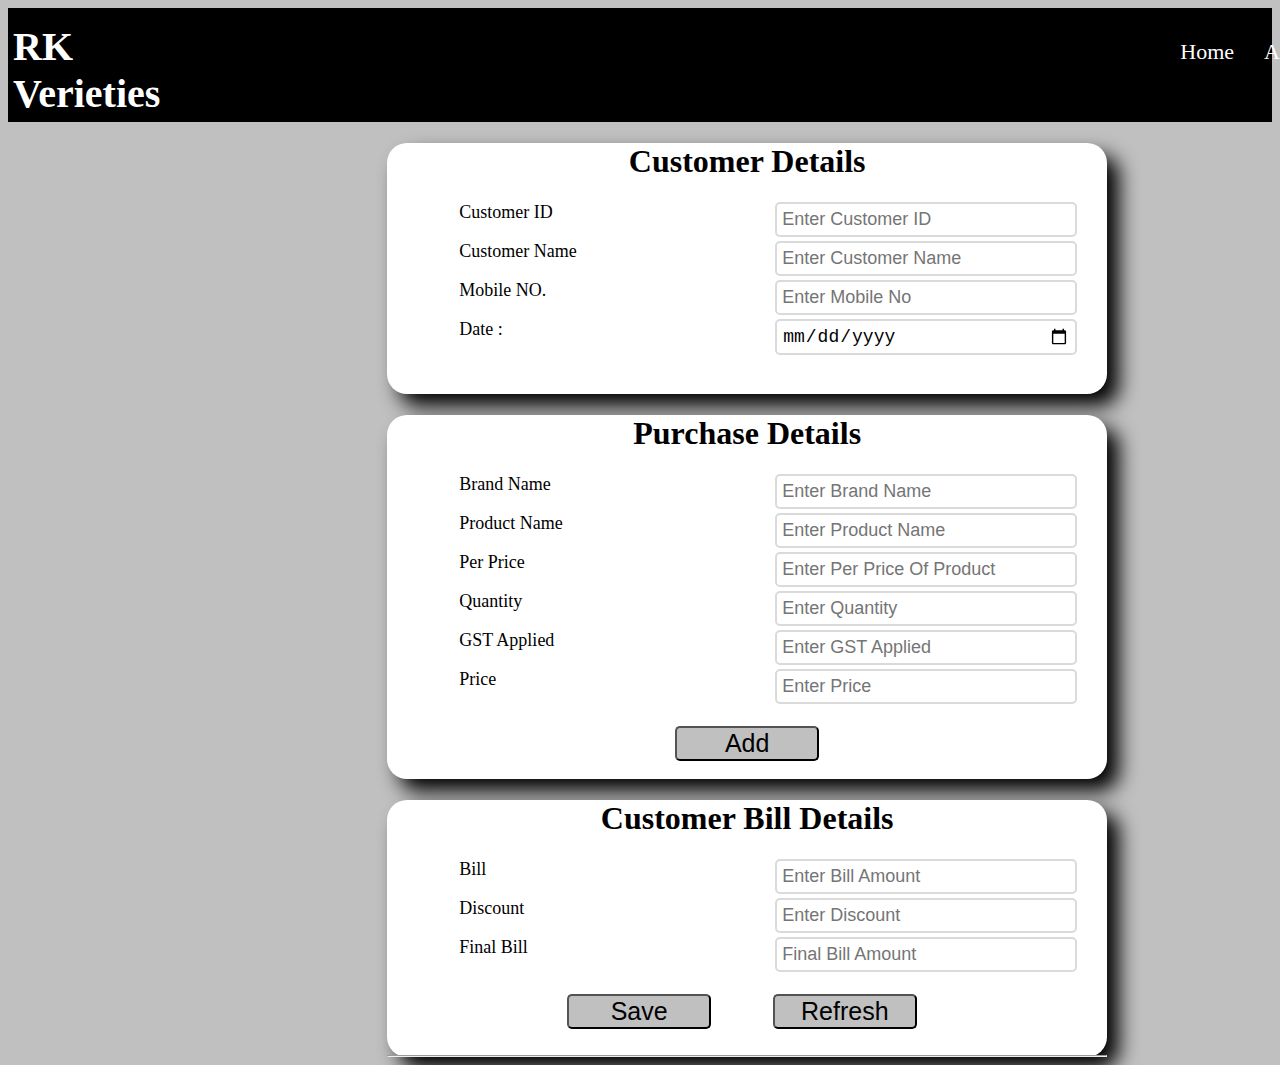
<file: Customer Details/index.html>
<!DOCTYPE html>
<html lang="en">
<head>
    <meta charset="UTF-8">
    <meta http-equiv="X-UA-Compatible" content="IE=edge">
    <meta name="viewport" content="width=device-width, initial-scale=1.0">
    <link rel="stylesheet" href="./css/style.css">
    <title>RK Verieties</title>
</head>
<body>
    <section id="Customer">
            <div class="Navbar">
                <div>
                    <h1>RK Verieties</h1>
                </div>
                 <nav>
                     <ul>
                         <li><a href="#home">Home</a></li>
                         <li><a href="#about">About</a></li>
                         <li><a href="#services">Services</a></li>
                         <li><a href="#contactus">Contact Us</a></li>
                    </ul>
                 </nav>
            </div>


            <div main-form>
                
                <form action="">
                    
                     <div class="form-flex">

                        <div class="main">
                            <h1>Customer Details</h1>
                        </div>

                        <label for="cid" class="lbl">Customer ID </label>
                        <input type="text" class="input" placeholder="Enter Customer ID">
                        <br><br>
                        <label for="cname" class="lbl">Customer Name </label>
                        <input type="text" class="input" placeholder="Enter Customer Name">
                        <br><br>
                        <label for="cmob" class="lbl">Mobile NO. </label>
                        <input type="text" class="input" placeholder="Enter Mobile No">
                        <br><br>
                        <label for="cdate" class="lbl">Date : </label>
                        <input type="date" class="input">
                        <br><br><br><br>
                    
                     </div>
                    

                    <div class="form-flex">

                        <div class="main">
                            <h1>Purchase Details</h1>
                        </div>

                        <div>
                            <label for="bname" class="lbl">Brand Name  </label>
                            <input type="text" class="input" placeholder="Enter Brand Name">
                            <br><br>
                            <label for="pname" class="lbl">Product Name  </label>
                            <input type="text" class="input" placeholder="Enter Product Name">
                            <br><br>
                            <label for="pprice" class="lbl">Per Price  </label>
                            <input type="text" class="input" placeholder="Enter Per Price Of Product">
                            <br><br>
                            <label for="qty" class="lbl">Quantity  </label>
                            <input type="text" class="input" placeholder="Enter Quantity">
                            <br><br>
                            <label for="gst" class="lbl">GST Applied  </label>
                            <input type="text" class="input" placeholder="Enter GST Applied">
                            <br><br>
                            <label for="pri" class="lbl">Price  </label>
                            <input type="text" class="input" placeholder="Enter Price">
                            <br><br><br>
                            <input type="button" value="Add" class="btn">
                            <br><br>
                        </div>
                    </div>
                

                        <div class="form-flex">

                            <div>
                                <div class="main">
                                    <h1>Customer Bill Details</h1>
                                </div>
                                <div>
                                    <label for="bill" class="lbl">Bill  </label>
                                    <input type="text" class="input" placeholder="Enter Bill Amount">
                                    <br><br>
                                    <label for="dis" class="lbl">Discount  </label>
                                    <input type="text" class="input" placeholder="Enter Discount ">
                                    <br><br>
                                    <label for="fbill" class="lbl">Final Bill  </label>
                                    <input type="text" class="input" placeholder="Final Bill Amount">
                                    <br><br><br>
                                    <input type="button" value="Save" class="btn-l">
                                    <input type="button" value="Refresh" class="btn-s">
                                    <br><br>
                                    <hr>
                                </div>
                           </div>
                        </div>
                </form>
            </div>
    </section>
</body>
</html>
</file>
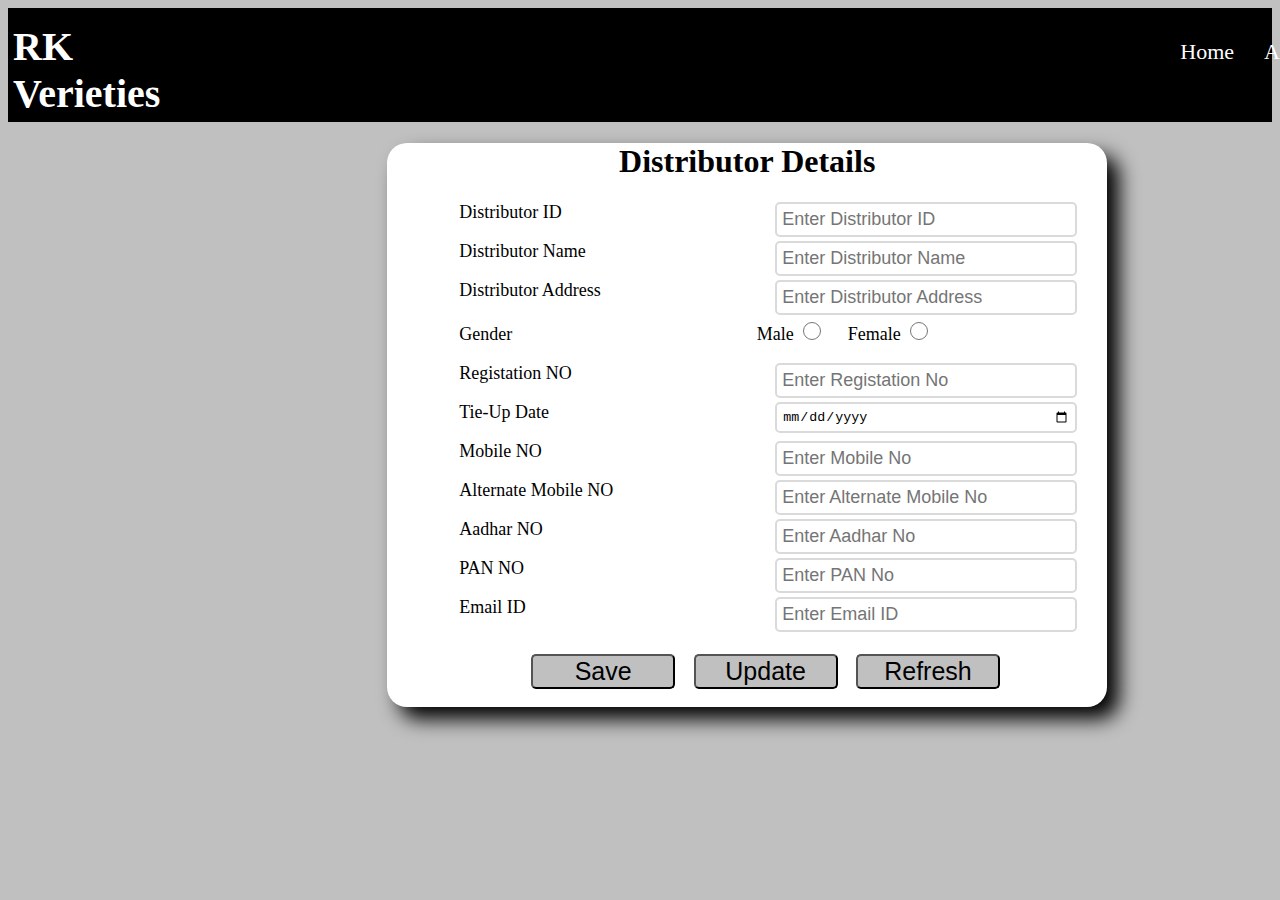
<file: Distributor Details/index.html>
<!DOCTYPE html>
<html lang="en">
<head>
    <meta charset="UTF-8">
    <meta http-equiv="X-UA-Compatible" content="IE=edge">
    <meta name="viewport" content="width=device-width, initial-scale=1.0">
    <link rel="stylesheet" href="./css/style.css">
    <title>RK Verieties</title>
</head>
<body>
    <section id="Distributor">
            <div class="Navbar">
                <div>
                    <h1>RK Verieties</h1>
                </div>
                 <nav>
                     <ul>
                         <li><a href="#home">Home</a></li>
                         <li><a href="#about">About</a></li>
                         <li><a href="#services">Services</a></li>
                         <li><a href="#contactus">Contact Us</a></li>
                    </ul>
                 </nav>
            </div>


            <div main-form>
                
                <form action="">
                    
                     <div class="form-flex">

                        <div class="main">
                            <h1>Distributor Details</h1>
                        </div>

                        <div>
                            <label for="did" class="lbl">Distributor ID  </label>
                            <input type="text" class="input" placeholder="Enter Distributor ID">
                            <br><br>
                            <label for="dname" class="lbl">Distributor Name  </label>
                            <input type="text" class="input" placeholder="Enter Distributor Name">
                            <br><br>
                            <label for="daname" class="lbl">Distributor Address  </label>
                            <input type="text" class="input" placeholder="Enter Distributor Address ">
                            <br><br>
                            <label for="gender" class="lbl">Gender  </label>
                            <label for="male" class="lbl-r">Male</label>
                            <input type="radio" class="btn-r">
                            <label for="female" class="lbl-rr">Female</label>
                            <input type="radio" class="btn-r">
                            <br><br>
                            <label for="drag" class="lbl">Registation NO  </label>
                            <input type="text" class="input" placeholder="Enter Registation No">
                            <br><br>
                            <label for="tdate" class="lbl">Tie-Up Date  </label>
                            <input type="date" class="input-date">
                            <br><br>
                            <label for="dmob" class="lbl">Mobile NO </label>
                            <input type="text" class="input" placeholder="Enter Mobile No">
                            <br><br>
                            <label for="damob" class="lbl">Alternate Mobile NO </label>
                            <input type="text" class="input" placeholder="Enter Alternate Mobile No">
                            <br><br>
                            <label for="aadhar" class="lbl">Aadhar NO </label>
                            <input type="text" class="input" placeholder="Enter Aadhar No">
                            <br><br>
                            <label for="pan" class="lbl">PAN NO </label>
                            <input type="text" class="input" placeholder="Enter PAN No">
                            <br><br>
                            <label for="email" class="lbl">Email ID </label>
                            <input type="text" class="input" placeholder="Enter Email ID">
                            <br><br><br>
                            <input type="button" value="Save" class="btn-l">
                            <input type="button" value="Update" class="btn">
                            <input type="button" value="Refresh" class="btn-s">
                            <br><br>
                        </div>
                    </div> 
                       
                </form>
            </div>
    </section>
</body>
</html>
</file>
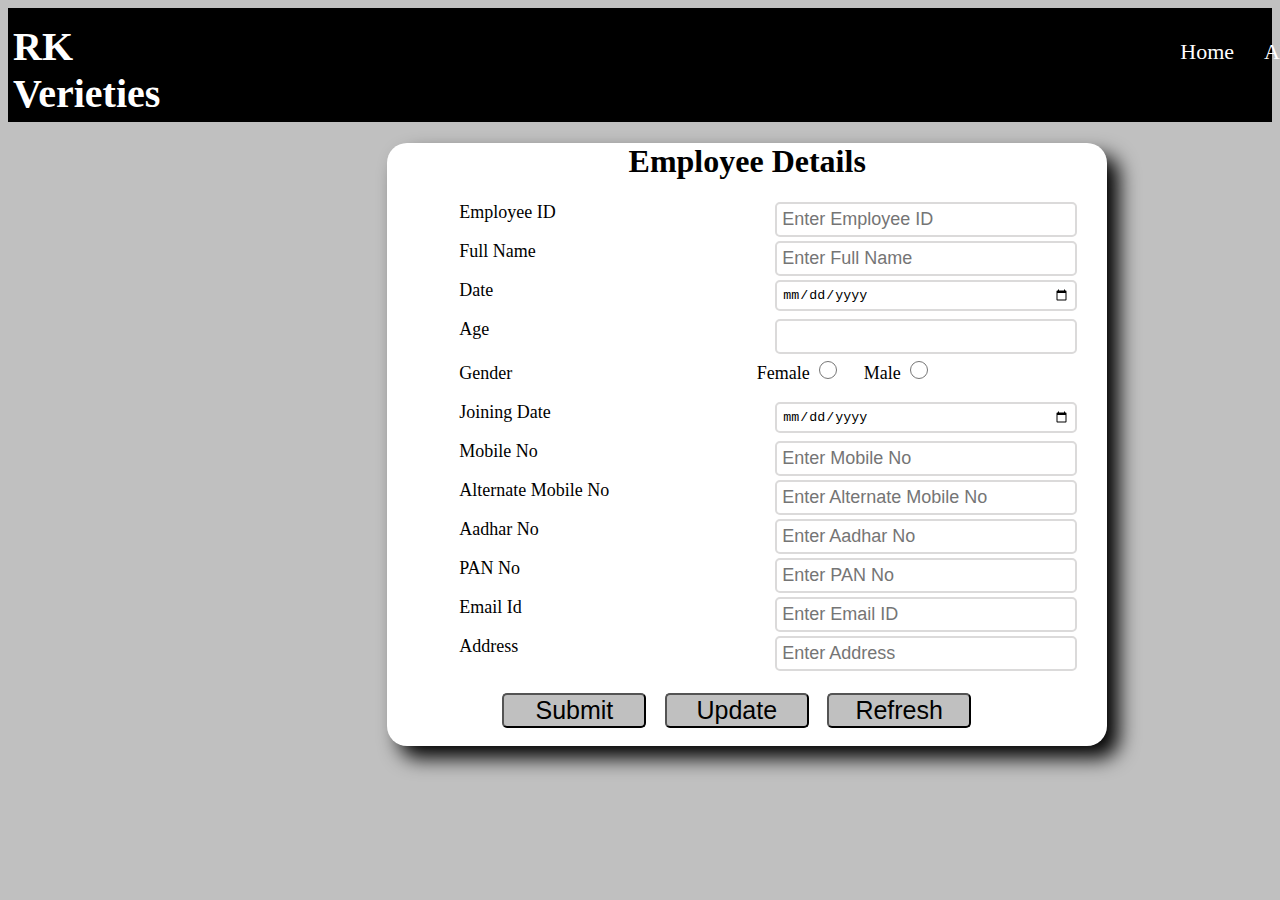
<file: Employee Details/index.html>
<!DOCTYPE html>
<html lang="en">
<head>
    <meta charset="UTF-8">
    <meta http-equiv="X-UA-Compatible" content="IE=edge">
    <meta name="viewport" content="width=device-width, initial-scale=1.0">
    <title>RK Cosmetics</title>
    <link rel="stylesheet" href="./css/style.css">
</head>
<body>

    <section id="Employee">

        <div class="Navbar">
            <div>
                <h1>RK Verieties</h1>
            </div>
             <nav>
                 <ul>
                     <li><a href="#home">Home</a></li>
                     <li><a href="#about">About</a></li>
                     <li><a href="#services">Services</a></li>
                     <li><a href="#contactus">Contact Us</a></li>
                </ul>
             </nav>
        </div>
        
        <div main-form>
                
            <form action="">
                
                 <div class="form-flex">

                    <div class="main">
                        <h1>Employee Details</h1>
                    </div>
                     <label for="eid" class="lbl">Employee ID</label>
                    <input type="text" id="eid" class="input" placeholder="Enter Employee ID">
                    <br><br>
                    <label for="fname" class="lbl">Full Name </label>
                    <input type="text" id="fname" class="input" placeholder="Enter Full Name">
                    <br><br>
                    <label for="date" class="lbl">Date </label>
                    <input type="date" id="dob" class="input-date">
                    <br><br>
                    <label for="age" class="lbl">Age</label>
                    <input type="number" id="age" min="18" max="50" class="input">
                    <br><br>
                    <label for="gender" class="lbl">Gender </label>
                    <label for="female" class="lbl-r">Female</label>
                    <input type="radio" id="Female" name="female" value="female" class ="btn-r">
                    <label for="male" class="lbl-rr">Male</label>
                    <input type="radio" id="male" name="male" value="male" class="btn-r">
                    <br><br>
                    <label for="jdate" class="lbl">Joining Date</label>
                    <input type="date" id="jdate" class="input-date">
                    <br><br>
                    <label for="mobno" class="lbl">Mobile No</label>
                    <input type="text" id="mobno" class="input" placeholder="Enter Mobile No">
                    <br><br>
                    <label for="amob" class="lbl">Alternate Mobile No</label> 
                    <input type="text" id="altmobno" class="input" placeholder="Enter Alternate Mobile No">
                    <br><br>
                    <label for="adhar" class="lbl">Aadhar No</label>
                    <input type="text" id="aadharno" class="input" placeholder="Enter Aadhar No">
                    <br><br>
                    <label for="pan" class="lbl">PAN No</label>
                    <input type="text" id="panno" class="input" placeholder="Enter PAN No">
                    <br><br>
                    <label for="email" class="lbl">Email Id</label>
                    <input type="text" id="email" class="input" placeholder="Enter Email ID">
                    <br><br>
                    <label for="add" class="lbl">Address</label>
                    <input type="text" id="add" class="input" placeholder="Enter Address">
                    <br><br><br>
                    <input type="submit" value="Submit" class="btn">
                    <input type="submit" value="Update" class="btn-l">
                    <input type="submit" value="Refresh" class="btn-s">
                    <br><br>
                </div>
            </form>
        </div>

    </section>
    
</body>
</html>
</file>
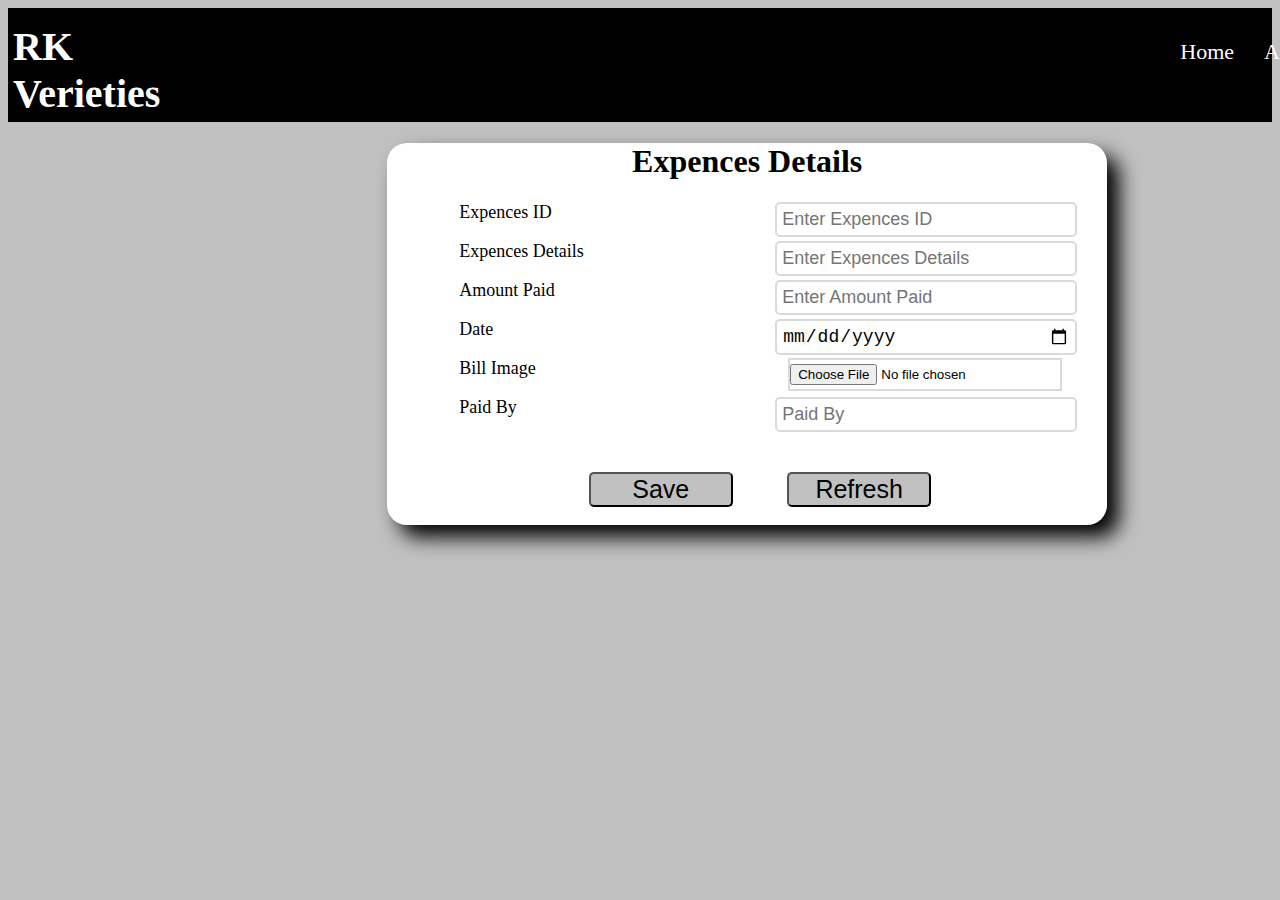
<file: Expences Details/index.html>
<!DOCTYPE html>
<html lang="en">
<head>
    <meta charset="UTF-8">
    <meta http-equiv="X-UA-Compatible" content="IE=edge">
    <meta name="viewport" content="width=device-width, initial-scale=1.0">
    <link rel="stylesheet" href="./css/style.css">
    <title>RK Verieties</title>
</head>
<body>
    <section id="Expences">
            <div class="Navbar">
                <div>
                    <h1>RK Verieties</h1>
                </div>
                 <nav>
                     <ul>
                         <li><a href="#home">Home</a></li>
                         <li><a href="#about">About</a></li>
                         <li><a href="#services">Services</a></li>
                         <li><a href="#contactus">Contact Us</a></li>
                    </ul>
                 </nav>
            </div>


            <div main-form>
                
                <form action="">
                    
                     <div class="form-flex">

                        <div class="main">
                            <h1>Expences Details</h1>
                        </div>

                        <div>
                            <label for="eid" class="lbl">Expences ID </label>
                            <input type="text" class="input" placeholder="Enter Expences ID">
                            <br><br>
                            <label for="ename" class="lbl">Expences Details  </label>
                            <input type="text" class="input" placeholder="Enter Expences Details">
                            <br><br>
                            <label for="apaid" class="lbl">Amount Paid  </label>
                            <input type="text" class="input" placeholder="Enter Amount Paid ">
                            <br><br>
                            <label for="date" class="lbl"> Date  </label>
                            <input type="date" class="input">
                            <br><br>
                            <label for="img" class="lbl">Bill Image </label>
                            <input type="file" id="img" name="img" accept="image/*" class="imginput">
                            <br><br>
                            <label for="paidby" class="lbl">Paid By  </label>
                            <input type="text" class="input" placeholder="Paid By">
                            <br><br><br><br>
                            <input type="button" value="Save" class="btn-l">
                            <input type="button" value="Refresh" class="btn-s">
                            <br><br>
                        </div>
                    </div> 
                       
                </form>
            </div>
    </section>
</body>
</html>
</file>
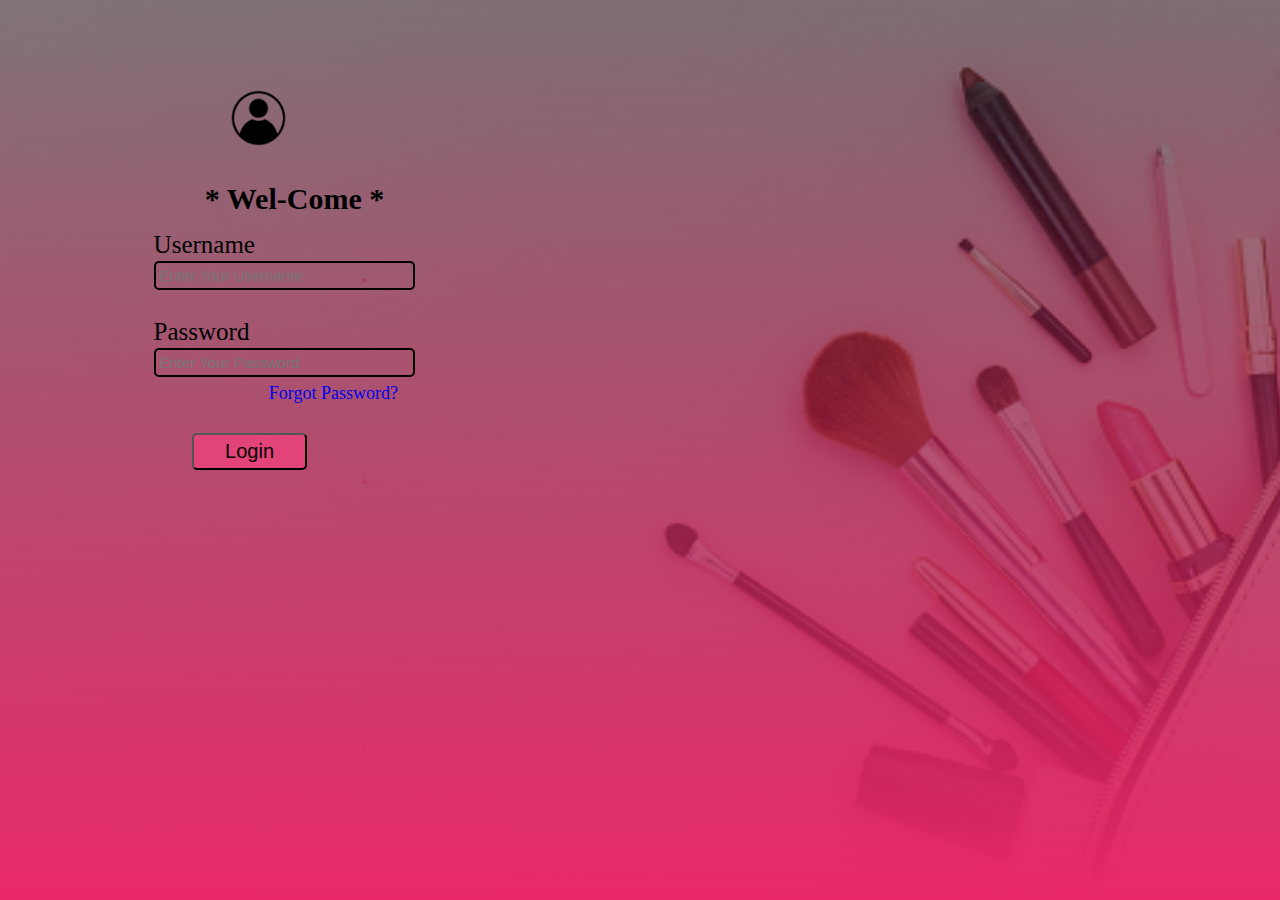
<file: Login Page Form/index.html>
<!DOCTYPE html>
<html lang="en">
<head>
    <meta charset="UTF-8">
    <meta http-equiv="X-UA-Compatible" content="IE=edge">
    <meta name="viewport" content="width=device-width, initial-scale=1.0">
    <link rel="stylesheet" href="./CSS/style.css">
    <title>Login Page</title>
</head>
<body>
    <section id="Login">
        <div class="login-heading">
            <img src="./Media/Login_Logo.png" class="logo">
        </div>
        <div class="Login-flex">
            <div class="from-box">
                <h1 class="main-heading"> * Wel-Come * </h1>
                <div class="Center-con">
                    <form action="">
                        <label for="Username">Username</label>
                        <br>
                        <input type="text" class="input" name="Uname" id="Uname" placeholder="Enter Your Username">
                        <br><br>
                        <label for="Password">Password</label>
                        <br>
                        <input type="password" class="input" name="Pass" id="Pass" placeholder="Enter Your Password">
                        <br>
                        <a href="#" class="input-a">Forgot Password?</a>
                        <br><br>
                        <button type="submit" onclick="getdata()" class="btn"> Login </button>
                    </form>
                </div>
            </div>
        </div>
    </section>
    <script src="./JS/script.js"></script>
</body>
</html>
</file>
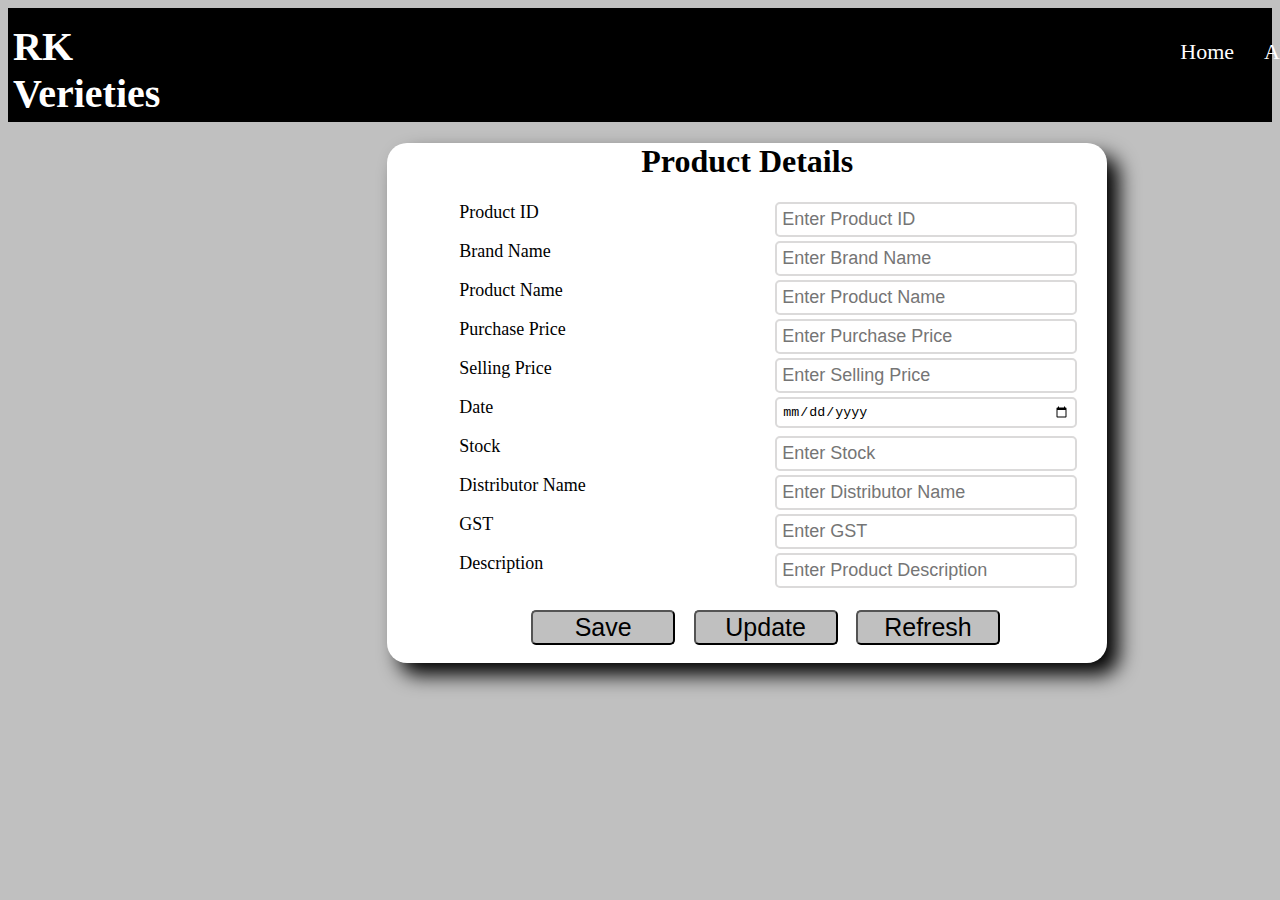
<file: Product Details/index.html>
<!DOCTYPE html>
<html lang="en">
<head>
    <meta charset="UTF-8">
    <meta http-equiv="X-UA-Compatible" content="IE=edge">
    <meta name="viewport" content="width=device-width, initial-scale=1.0">
    <link rel="stylesheet" href="./css/style.css">
    <title>RK Verieties</title>
</head>
<body>
    <section id="Product">
            <div class="Navbar">
                <div>
                    <h1>RK Verieties</h1>
                </div>
                 <nav>
                     <ul>
                         <li><a href="#home">Home</a></li>
                         <li><a href="#about">About</a></li>
                         <li><a href="#services">Services</a></li>
                         <li><a href="#contactus">Contact Us</a></li>
                    </ul>
                 </nav>
            </div>


            <div main-form>
                
                <form action="">
                    
                     <div class="form-flex">

                        <div class="main">
                            <h1>Product Details</h1>
                        </div>

                        <div>
                            <label for="did" class="lbl">Product ID  </label>
                            <input type="text" class="input" placeholder="Enter Product ID">
                            <br><br>
                            <label for="bname" class="lbl">Brand Name  </label>
                            <input type="text" class="input" placeholder="Enter Brand Name ">
                            <br><br>
                            <label for="pname" class="lbl">Product Name  </label>
                            <input type="text" class="input" placeholder="Enter Product Name">
                            <br><br>
                            <label for="pprice" class="lbl">Purchase Price  </label>
                            <input type="text" class="input" placeholder="Enter Purchase Price">
                            <br><br>
                            <label for="sprice" class="lbl">Selling Price  </label>
                            <input type="text" class="input" placeholder="Enter Selling Price">
                            <br><br>
                            <label for="date" class="lbl">Date  </label>
                            <input type="date" class="input-date">
                            <br><br>
                            <label for="stock" class="lbl">Stock </label>
                            <input type="text" class="input" placeholder="Enter Stock">
                            <br><br>
                            <label for="dname" class="lbl">Distributor Name </label>
                            <input type="text" class="input" placeholder="Enter Distributor Name">
                            <br><br>
                            <label for="gst" class="lbl">GST  </label>
                            <input type="text" class="input" placeholder="Enter GST">
                            <br><br>
                            <label for="decp" class="lbl">Description </label>
                            <input type="text" class="input" placeholder="Enter Product Description">
                            <br><br><br>
                            <input type="button" value="Save" class="btn-l">
                            <input type="button" value="Update" class="btn">
                            <input type="button" value="Refresh" class="btn-s">
                            <br><br>
                        </div>
                    </div> 
                       
                </form>
            </div>
    </section>
</body>
</html>
</file>
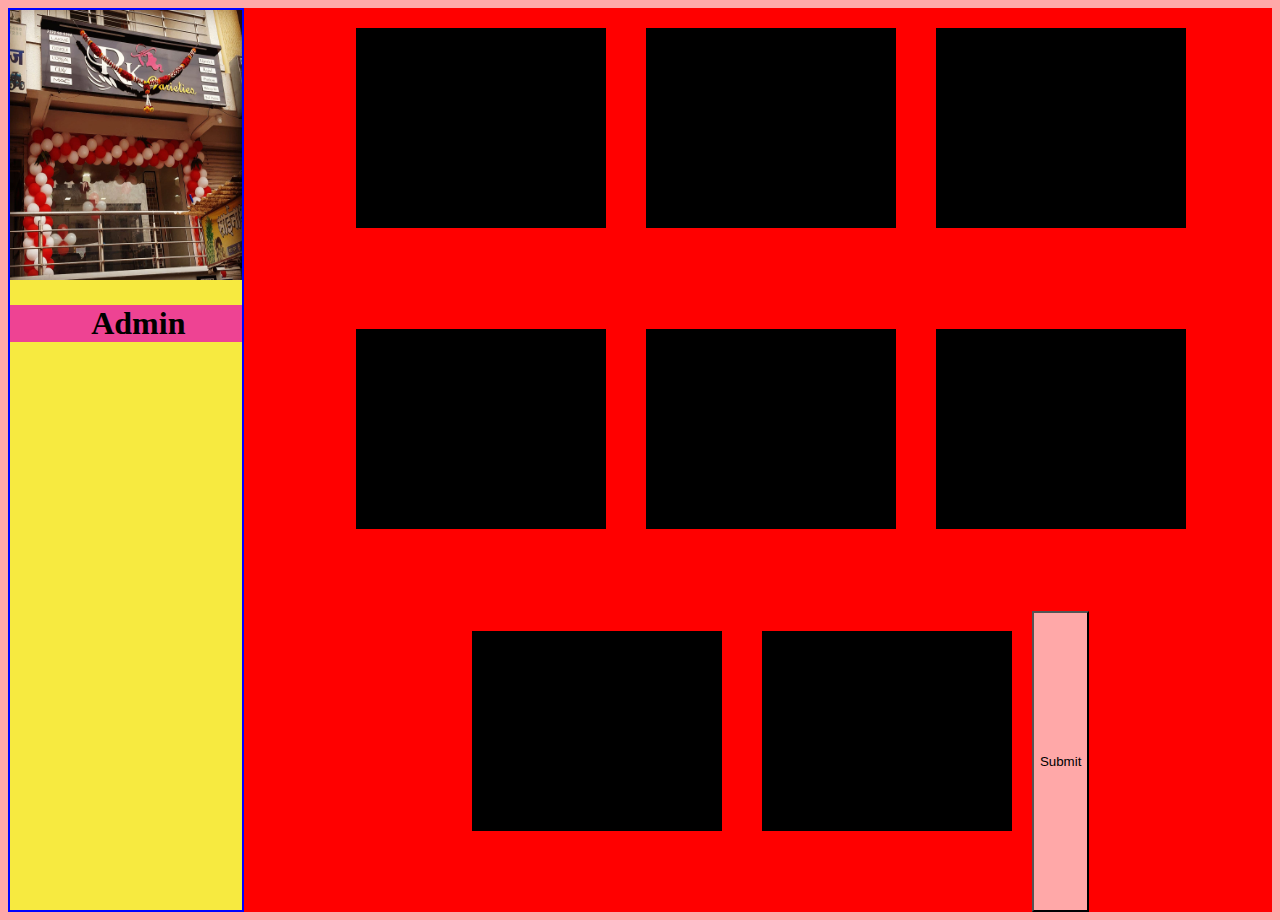
<file: Project Admin MDI Form/index.html>
<!DOCTYPE html>
<html lang="en">
<head>
    <meta charset="UTF-8">
    <meta http-equiv="X-UA-Compatible" content="IE=edge">
    <meta name="viewport" content="width=device-width, initial-scale=1.0">
    <link rel="stylesheet" href="./CSS/style.css">
    <title>RK Varieties</title>
</head>
<body>
    <section>
        <div class="main-menu">
            <div class="hor">
               <img src="./Media/Shop Outerview.jpg" class="hor-img">
               <h1 class="hor-lbl">Admin</h1>
            </div>

            <div class="main">
                <div class="pic-box"></div>
                <div class="pic-box"></div>
                <div class="pic-box"></div>
                <div class="pic-box"></div>
                <div class="pic-box"></div>
                <div class="pic-box"></div>
                <div class="pic-box"></div>
                <div class="pic-box"></div>
                <button class="pic-box-btn">Submit</button>
            </div>

        </div>
    </section>
</body>
</html>
</file>
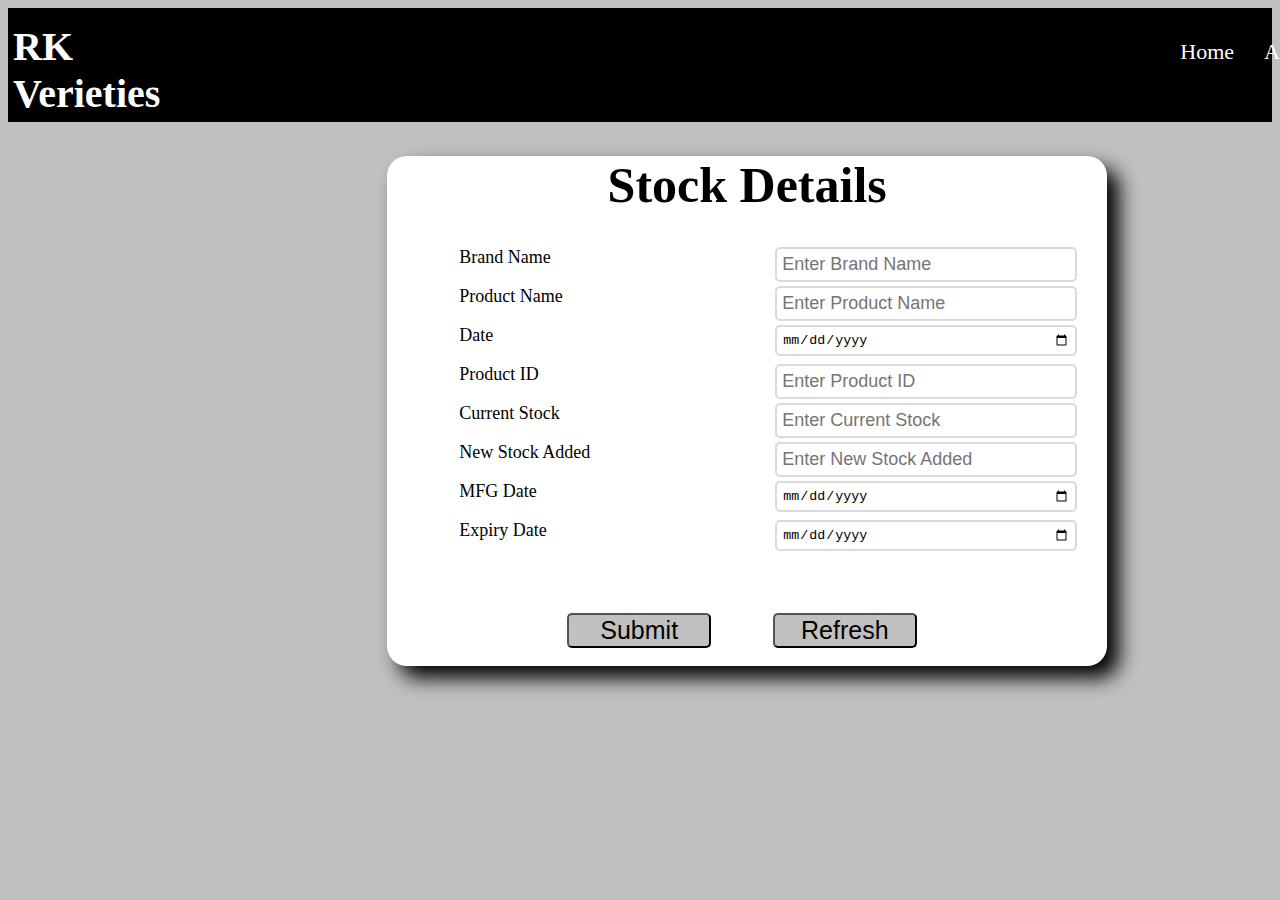
<file: Stock Details/index.html>
<!DOCTYPE html>
<html lang="en">
<head>
    <meta charset="UTF-8">
    <meta http-equiv="X-UA-Compatible" content="IE=edge">
    <meta name="viewport" content="width=device-width, initial-scale=1.0">
    <link rel="stylesheet" href="./css/style.css">
    <title>RK Verieties</title>
</head>
<body>
    <section id="Stock">
            <div class="Navbar">
                <div>
                    <h1>RK Verieties</h1>
                </div>
                 <nav>
                     <ul>
                         <li><a href="#home">Home</a></li>
                         <li><a href="#about">About</a></li>
                         <li><a href="#services">Services</a></li>
                         <li><a href="#contactus">Contact Us</a></li>
                    </ul>
                 </nav>
            </div>


            <div main-form>
                
                <form action="">
                    
                     <div class="form-flex">

                        <div class="main">
                            <h1>Stock Details</h1>
                        </div>

                        <div>
                            <label for="bname" class="lbl">Brand Name  </label>
                            <input type="text" class="input" placeholder="Enter Brand Name ">
                            <br><br>
                            <label for="pname" class="lbl">Product Name  </label>
                            <input type="text" class="input" placeholder="Enter Product Name">
                            <br><br>
                            <label for="date" class="lbl">Date  </label>
                            <input type="date" class="input-date">
                            <br><br>
                            <label for="did" class="lbl">Product ID  </label>
                            <input type="text" class="input" placeholder="Enter Product ID">
                            <br><br>
                            <label for="cstock" class="lbl">Current Stock  </label>
                            <input type="text" class="input" placeholder="Enter Current Stock">
                            <br><br>
                            <label for="nstock" class="lbl">New Stock Added  </label>
                            <input type="text" class="input" placeholder="Enter New Stock Added">
                            <br><br>
                            <label for="mdate" class="lbl">MFG Date  </label>
                            <input type="date" class="input-date">
                            <br><br>
                            <label for="edate" class="lbl">Expiry Date  </label>
                            <input type="date" class="input-date">
                            <br><br><br>
                            <input type="button" value="Submit" class="btn-l">
                            <input type="button" value="Refresh" class="btn-s">
                            <br><br>
                        </div>
                    </div> 
                       
                </form>
            </div>
    </section>
</body>
</html>
</file>
<file: Customer Details/css/style.css>
body{
    background: silver;
}
/* #Customer{
    background: linear-gradient(rgba(0,0,0,0.5),#e07599);
} */

.Navbar{
    display: flex;
    background-color: black;
}

.Navbar nav ul{
    display: flex;
    justify-content: space-between;
    float: right;
    list-style: none;
    padding: 15px 40px;
    padding-left: 1000px;

}

.Navbar nav ul li a{
    margin: 15px;
    color: white;
    text-decoration: none;
    font-size: 22px;
    width: 40%;
}
.Navbar h1{
    font-size: 40px;
    margin: 5px;
    color: white;
    padding-top: 10px;
}

.main h1{
    display: flex;
    justify-content: center;
    font-size: 32px;
    /* text-shadow: 2px 2px 4px #000000; */
}

.main-form{
    display: flex;
    justify-content: center;
}

.form-flex{
    margin-left: 30%;
    background: #ffffff;
    /* background: linear-gradient(rgba(0,0,0,0.5),#e92868); */
    width: 80vh;
    height: 50%;
    /* text-shadow: 2px 2px 4px #000000; */
    box-shadow: 12px 12px 20px #000000;
    border-radius: 20PX;
}
.lbl{
    padding-top: 80%;
    padding-left: 10%;
    font-size: 18px;
}
.input{
    width: 40%;
    padding: 5px;
    border-radius: 5px;
    font-size: 18px;
    background: transparent;
    border: 2px solid rgb(219, 218, 218);
    height: 5%;
    float: right;
    margin-right: 30px;

}
.btn{
    margin-left: 40%;
    font-size: 25px;
    border-radius: 5px;
    background-color: silver;
    color: #000000;
    width: 20%;
}
.btn-l{
    margin-left: 25%;
    font-size: 25px;
    border-radius: 5px;
    background-color: silver;
    color: #000000;
    width: 20%;
}
.btn-s{
    margin-left: 8%;
    font-size: 25px;
    border-radius: 5px;
    background-color:silver;
    color: #000000;
    width: 20%;
}

.btn :hover{
    color: black;
    cursor: pointer;
}
</file>
<file: Distributor Details/css/style.css>
body{
    background: silver;
}
/* #Customer{
    background: linear-gradient(rgba(0,0,0,0.5),#e07599);
} */

.Navbar{
    display: flex;
    background-color: black;
}

.Navbar nav ul{
    display: flex;
    justify-content: space-between;
    float: right;
    list-style: none;
    padding: 15px 40px;
    padding-left: 1000px;

}

.Navbar nav ul li a{
    margin: 15px;
    color: white;
    text-decoration: none;
    font-size: 22px;
    width: 40%;
}
.Navbar h1{
    font-size: 40px;
    margin: 5px;
    color: white;
    padding-top: 10px;
}

.main h1{
    display: flex;
    justify-content: center;
    font-size: 32px;
    /* text-shadow: 2px 2px 4px #000000; */
}

.main-form{
    display: flex;
    justify-content: center;
}

.form-flex{
    margin-left: 30%;
    background: #ffffff;
    /* background: linear-gradient(rgba(0,0,0,0.5),#e92868); */
    width: 80vh;
    height: 50%;
    /* text-shadow: 2px 2px 4px #000000; */
    box-shadow: 12px 12px 20px #000000;
    border-radius: 20PX;
}
.lbl{
    padding-top: 80%;
    padding-left: 10%;
    font-size: 18px;
}
.lbl-r{
    padding-top: 80%;
    padding-left: 10%;
    font-size: 18px;
}
.input{
    width: 40%;
    padding: 5px;
    border-radius: 5px;
    font-size: 18px;
    background: transparent;
    border: 2px solid rgb(219, 218, 218);
    height: 5%;
    float: right;
    margin-right: 30px;
}
.input-date{
    width: 40%;
    padding: 5px;
    float: right;
    margin-right: 30px;
    border: 2px solid rgb(219, 218, 218);
    border-radius: 5px;
}
.btn{
    margin-left: 2%;
    font-size: 25px;
    border-radius: 5px;
    background-color: silver;
    color: #000000;
    width: 20%;
}
.btn-l{
    margin-left: 20%;
    font-size: 25px;
    border-radius: 5px;
    background-color: silver;
    color: #000000;
    width: 20%;
}
.btn-s{
    margin-left: 2%;
    font-size: 25px;
    border-radius: 5px;
    background-color:silver;
    color: #000000;
    width: 20%;
}

.lbl-r{
    padding-left: 240px;
    font-size: 18px;
}
.lbl-rr{
    padding-left: 20px;
    font-size: 18px;
}
.btn-r{
    width: 18px;
    height: 18px;
}
</file>
<file: Employee Details/css/style.css>
body{
    background: silver;
}
/* #Customer{
    background: linear-gradient(rgba(0,0,0,0.5),#e07599);
} */

.Navbar{
    display: flex;
    background-color: black;
}

.Navbar nav ul{
    display: flex;
    justify-content: space-between;
    float: right;
    list-style: none;
    padding: 15px 40px;
    padding-left: 1000px;

}

.Navbar nav ul li a{
    margin: 15px;
    color: white;
    text-decoration: none;
    font-size: 22px;
    width: 40%;
}
.Navbar h1{
    font-size: 40px;
    margin: 5px;
    color: white;
    padding-top: 10px;
}

.main h1{
    display: flex;
    justify-content: center;
    font-size: 32px;
    /* text-shadow: 2px 2px 4px #000000; */
}

.main-form{
    display: flex;
    justify-content: center;
}

.form-flex{
    margin-left: 30%;
    background: #ffffff;
    /* background: linear-gradient(rgba(0,0,0,0.5),#e92868); */
    width: 80vh;
    height: 50%;
    /* text-shadow: 2px 2px 4px #000000; */
    box-shadow: 12px 12px 20px #000000;
    border-radius: 20PX;
}
.lbl{
    padding-top: 80%;
    padding-left: 10%;
    font-size: 18px;
}
.input{
    width: 40%;
    padding: 5px;
    border-radius: 5px;
    font-size: 18px;
    background: transparent;
    border: 2px solid rgb(219, 218, 218);
    height: 5%;
    float: right;
    margin-right: 30px;

}
.input-date{
    width: 40%;
    padding: 5px;
    float: right;
    margin-right: 30px;
    border: 2px solid rgb(219, 218, 218);
    border-radius: 5px;
}
.btn{
    margin-left: 16%;
    font-size: 25px;
    border-radius: 5px;
    background-color: silver;
    color: #000000;
    width: 20%;
}
.btn-l{
    margin-left: 2%;
    font-size: 25px;
    border-radius: 5px;
    background-color: silver;
    color: #000000;
    width: 20%;
}
.btn-s{
    margin-left: 2%;
    font-size: 25px;
    border-radius: 5px;
    background-color:silver;
    color: #000000;
    width: 20%;
}
.lbl-r{
    padding-left: 240px;
    font-size: 18px;
}
.lbl-rr{
    padding-left: 20px;
    font-size: 18px;
}
.btn-r{
    width: 18px;
    height: 18px;
}
</file>
<file: Expences Details/css/style.css>
body{
    background: silver;
}
/* #Customer{
    background: linear-gradient(rgba(0,0,0,0.5),#e07599);
} */

.Navbar{
    display: flex;
    background-color: black;
}

.Navbar nav ul{
    display: flex;
    justify-content: space-between;
    float: right;
    list-style: none;
    padding: 15px 40px;
    padding-left: 1000px;

}

.Navbar nav ul li a{
    margin: 15px;
    color: white;
    text-decoration: none;
    font-size: 22px;
    width: 40%;
}
.Navbar h1{
    font-size: 40px;
    margin: 5px;
    color: white;
    padding-top: 10px;
}

.main h1{
    display: flex;
    justify-content: center;
    font-size: 32px;
}

.main-form{
    display: flex;
    justify-content: center;
}

.form-flex{
    margin-left: 30%;
    background: #ffffff;
    /* background: linear-gradient(rgba(0,0,0,0.5),#e92868); */
    width: 80vh;
    height: 50%;
    /* text-shadow: 2px 2px 4px #000000; */
    box-shadow: 12px 12px 20px #000000;
    border-radius: 20PX;
}
.lbl{
    padding-top: 80%;
    padding-left: 10%;
    font-size: 18px;
}
.input{
    width: 40%;
    padding: 5px;
    border-radius: 5px;
    font-size: 18px;
    background: transparent;
    border: 2px solid rgb(219, 218, 218);
    height: 5%;
    float: right;
    margin-right: 30px;;
}

.imginput{
    /* font-size: 10px; */
    border: 2px solid rgb(219, 218, 218);
    float: right;
    margin-right: 45px;
    padding-top: 4px;
    padding-bottom: 4px;
    width: 270px;
}

.btn-l{
    margin-left: 28%;
    font-size: 25px;
    border-radius: 5px;
    background-color: silver;
    color: black;
    width: 20%;
}
.btn-s{
    margin-left: 7%;
    font-size: 25px;
    border-radius: 5px;
    background-color: silver;
    color: black;
    width: 20%;
}
</file>
<file: Login Page Form/CSS/style.css>
*{
    /* background-color: rgba(233, 112, 187, 0.575); */
    margin: 0;
    padding: 0;
}

#Login{
    height: 100vh;
    /* background: rgb(228, 134, 228); */
    background-image: linear-gradient(rgba(0,0,0,0.5),#e92868),url(../Media/banner.jpg);
    background-position: center;
    background-size: cover;
}

.login-heading{
    display: flex;
    padding-top: 5%;
    margin-left: 16%;
    font-size: 35px;
}

.logo{
    width: 10%;
    height: 10%;
    /* margin-left: 2%; */
}

.Login-flex{
    display: flex;
    /* justify-content: center; */
}

.from-box{
    width: 40%;
    height: 60%;
    /* background: cadetblue; */
    margin-left: 2%;
    /* border: 5px solid; */
    /* padding-bottom: 5%; */
}

.main-heading{
    padding-top: 2%;
    padding-left: 35%;
    font-size: 30px;
    font-weight: bold;
}

.Center-con{
    padding-top: 3%;
    padding-left: 25%;
    font-size: 25px;
}

.input{
    font-size: 15px;
    padding: 1%;
    background: transparent;
    border: 2px solid black;
    border-radius: 5px;
    width: 250px;
    
}

.input-a{
    margin-left: 30%;
    font-size: 18px;
    padding-bottom: 20%;
    text-decoration: none;
}

.btn{
    display: block;
    width: 30%;
    font-size: 20px;
    margin-left: 10%;
    font-family: 'Franklin Gothic Medium', 'Arial Narrow', Arial, sans-serif;
    background-color: rgb(226, 68, 121);
    border-radius: 5px;
    color: #000000;
    padding: 5px;
}
</file>
<file: Product Details/css/style.css>
body{
    background: silver;
}
/* #Customer{
    background: linear-gradient(rgba(0,0,0,0.5),#e07599);
} */

.Navbar{
    display: flex;
    background-color: black;
}

.Navbar nav ul{
    display: flex;
    justify-content: space-between;
    float: right;
    list-style: none;
    padding: 15px 40px;
    padding-left: 1000px;

}

.Navbar nav ul li a{
    margin: 15px;
    color: white;
    text-decoration: none;
    font-size: 22px;
    width: 40%;
}
.Navbar h1{
    font-size: 40px;
    margin: 5px;
    color: white;
    padding-top: 10px;
}

.main h1{
    display: flex;
    justify-content: center;
    font-size: 32px;
}

.main-form{
    display: flex;
    justify-content: center;
}

.form-flex{
    margin-left: 30%;
    background: #ffffff;
    /* background: linear-gradient(rgba(0,0,0,0.5),#e92868); */
    width: 80vh;
    height: 50%;
    /* text-shadow: 2px 2px 4px #000000; */
    box-shadow: 12px 12px 20px #000000;
    border-radius: 20PX;
}
.lbl{
    padding-top: 80%;
    padding-left: 10%;
    font-size: 18px;
}
.input{
    width: 40%;
    padding: 5px;
    border-radius: 5px;
    font-size: 18px;
    background: transparent;
    border: 2px solid rgb(219, 218, 218);
    height: 5%;
    float: right;
    margin-right: 30px;
}
.input-date{
    width: 40%;
    padding: 5px;
    float: right;
    margin-right: 30px;
    border: 2px solid rgb(219, 218, 218);
    border-radius: 5px;
}
.btn{
    margin-left: 2%;
    font-size: 25px;
    border-radius: 5px;
    background-color: silver;
    color: #000000;
    width: 20%;
}
.btn-l{
    margin-left: 20%;
    font-size: 25px;
    border-radius: 5px;
    background-color: silver;
    color: #000000;
    width: 20%;
}
.btn-s{
    margin-left: 2%;
    font-size: 25px;
    border-radius: 5px;
    background-color:silver;
    color: #000000;
    width: 20%;
}
</file>
<file: Project Admin MDI Form/CSS/style.css>
*{
    background: rgb(255, 168, 168);
}
.main{
    display: flex;
    justify-content: center;
    flex-wrap: wrap;
    padding-left: 2%;
    background-color: red;
}
.pic-box{
    width: 250px;
    height: 200px;
    background-color: black;
    margin: 20px;
}
.hor{
    width: 550px;
    height: 100vh;
    background-color: rgb(247, 234, 64);
    border: 2px solid blue; 
}

.hor-img{
    width: 100%;
    height: 30vh;
}

.hor-lbl{
    padding-left: 35%;
    background-color: rgb(238, 67, 147);
}
.main-menu{
    display: flex;
}
</file>
<file: Stock Details/css/style.css>
body{
    background: silver;
}
/* #Customer{
    background: linear-gradient(rgba(0,0,0,0.5),#e07599);
} */

.Navbar{
    display: flex;
    background-color: black;
}

.Navbar nav ul{
    display: flex;
    justify-content: space-between;
    float: right;
    list-style: none;
    padding: 15px 40px;
    padding-left: 1000px;

}

.Navbar nav ul li a{
    margin: 15px;
    color: white;
    text-decoration: none;
    font-size: 22px;
    width: 40%;
}
.Navbar h1{
    font-size: 40px;
    margin: 5px;
    color: white;
    padding-top: 10px;
}

.main h1{
    display: flex;
    justify-content: center;
    font-size: 50px;
}

.main-form{
    display: flex;
    justify-content: center;
}

.form-flex{
    margin-left: 30%;
    margin-left: 30%;
    background: #ffffff;
    /* background: linear-gradient(rgba(0,0,0,0.5),#e92868); */
    width: 80vh;
    height: 50%;
    /* text-shadow: 2px 2px 4px #000000; */
    box-shadow: 12px 12px 20px #000000;
    border-radius: 20PX;
}
.lbl{
    padding-top: 80%;
    padding-left: 10%;
    font-size: 18px;
}
.input{
    width: 40%;
    padding: 5px;
    border-radius: 5px;
    font-size: 18px;
    background: transparent;
    border: 2px solid rgb(219, 218, 218);
    height: 5%;
    float: right;
    margin-right: 30px;

}
.input-date{
    width: 40%;
    padding: 5px;
    float: right;
    margin-right: 30px;
    border: 2px solid rgb(219, 218, 218);
    border-radius: 5px;
}

.btn-l{
    margin-top: 5%;
    margin-left: 25%;
    font-size: 25px;
    border-radius: 5px;
    background-color: silver;
    color: #000000;
    width: 20%;
}
.btn-s{
    margin-left: 8%;
    font-size: 25px;
    border-radius: 5px;
    background-color:silver;
    color: #000000;
    width: 20%;
}
</file>
